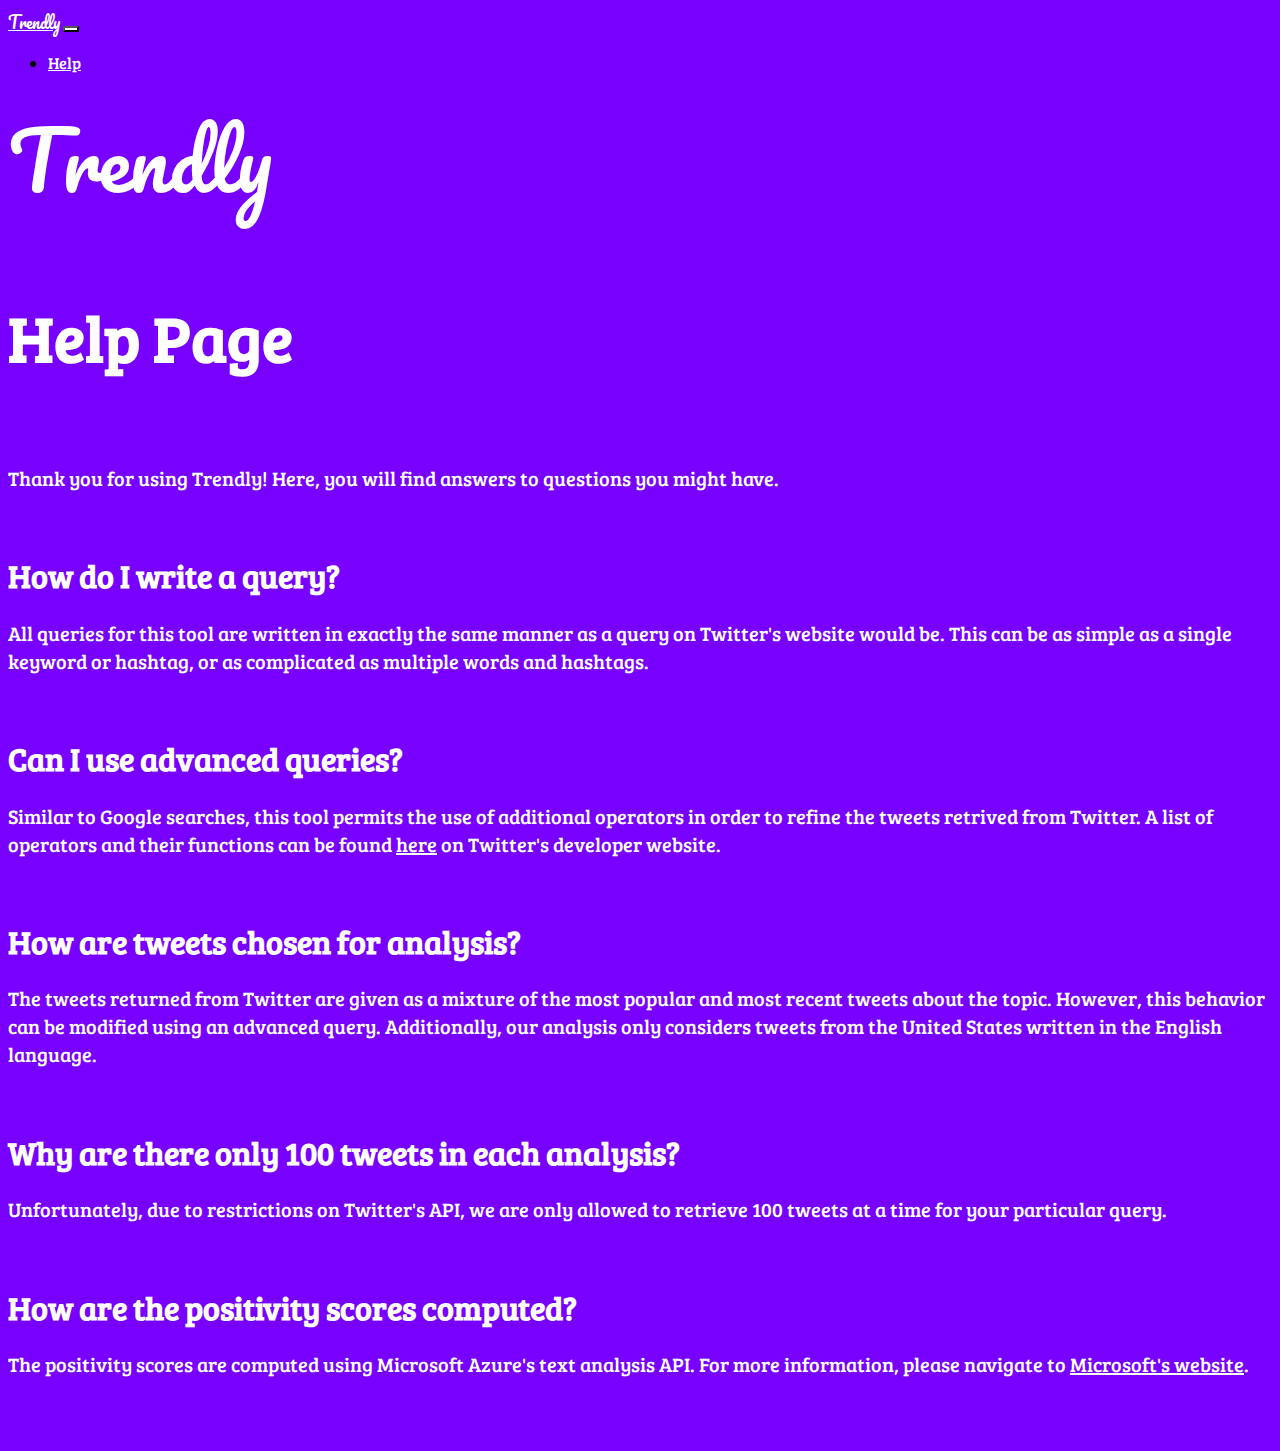
<file: help.html>
<!doctype html>
<html lang="en">
  <head>
    <title>Trendly – Help Page</title>
    <!-- Required meta tags -->
    <meta charset="utf-8">
    <meta name="viewport" content="width=device-width, initial-scale=1, shrink-to-fit=no">

    <!-- Bootstrap CSS -->
    <link rel="stylesheet" href="https://maxcdn.bootstrapcdn.com/bootstrap/4.0.0-beta.2/css/bootstrap.min.css" integrity="sha384-PsH8R72JQ3SOdhVi3uxftmaW6Vc51MKb0q5P2rRUpPvrszuE4W1povHYgTpBfshb" crossorigin="anonymous">

    <!-- Custom CSS -->
    <link rel="stylesheet" href="assets/main.css">

    <!-- Google Fonts -->
    <link href="https://fonts.googleapis.com/css?family=Bree+Serif|Pacifico" rel="stylesheet">

    <!-- Codebird -->
    <script type="text/javascript" src="assets/codebird.js"></script>

    <link rel="shortcut icon" href="favicon.ico" type="image/x-icon">
    <link rel="icon" href="favicon.ico" type="image/x-icon">
  </head>
  <body>

    <nav class="navbar navbar-expand-lg navbar-light">
      <a class="navbar-brand title-bar" href="index.html" style="color: white;">Trendly</a>
      <button style="background-color: white;" class="navbar-toggler" type="button" data-toggle="collapse" data-target="#navbarSupportedContent" aria-controls="navbarSupportedContent" aria-expanded="false" aria-label="Toggle navigation">
        <span class="navbar-toggler-icon"></span>
      </button>

      <div class="collapse navbar-collapse" id="navbarSupportedContent">
        <ul class="navbar-nav mr-auto">
          <li class="nav-item">
            <a class="nav-link" href="help.html">Help</a>
          </li>
        </ul>
      </div>
    </nav>

    <div class="container">
      <div class="row">
        <div class="col-sm-1">
        </div>
        <div class="col-sm-10">
          <div class='text-center title'>
            <a href="index.html" style="color: white; text-decoration: none;">Trendly</a>
          </div>
          <br />
          <div class='text-center title-small bree'>
            <h1>Help Page</h1>
          </div>
          <br />
          <div class='bree'>
            <p class='text-center'>Thank you for using Trendly!  Here, you will find answers to questions you might have.</p>
            <br />
            <h1>How do I write a query?</h2>
            <p>All queries for this tool are written in exactly the same manner as a query on Twitter's website would be.  This can be as simple as a single keyword or hashtag, or as complicated as multiple words and hashtags.</p>
            <br />
            <h1>Can I use advanced queries?</h2>
            <p>Similar to Google searches, this tool permits the use of additional operators in order to refine the tweets retrived from Twitter.  A list of operators and their functions can be found <a href="https://developer.twitter.com/en/docs/tweets/search/guides/standard-operators" class='white-link'>here</a> on Twitter's developer website.</p>
            <br />
            <h1>How are tweets chosen for analysis?</h2>
            <p>The tweets returned from Twitter are given as a mixture of the most popular and most recent tweets about the topic.  However, this behavior can be modified using an advanced query.  Additionally, our analysis only considers tweets from the United States written in the English language.</p>
            <br />
            <h1>Why are there only 100 tweets in each analysis?</h2>
            <p>Unfortunately, due to restrictions on Twitter's API, we are only allowed to retrieve 100 tweets at a time for your particular query.</p>
            <br />
            <h1>How are the positivity scores computed?</h2>
            <p>The positivity scores are computed using Microsoft Azure's text analysis API.  For more information, please navigate to <a class='white-link' href='https://azure.microsoft.com/en-us/services/cognitive-services/text-analytics/'>Microsoft's website</a>.</p>
            <br />
            
          </div>
        </div>
        <div class="col-sm-1">
        </div>
      </div>
    </div>

    
    <script src="https://code.jquery.com/jquery-3.2.1.min.js" crossorigin="anonymous"></script>
    <script src="https://cdnjs.cloudflare.com/ajax/libs/popper.js/1.12.3/umd/popper.min.js" integrity="sha384-vFJXuSJphROIrBnz7yo7oB41mKfc8JzQZiCq4NCceLEaO4IHwicKwpJf9c9IpFgh" crossorigin="anonymous"></script>
    <script src="https://maxcdn.bootstrapcdn.com/bootstrap/4.0.0-beta.2/js/bootstrap.min.js" integrity="sha384-alpBpkh1PFOepccYVYDB4do5UnbKysX5WZXm3XxPqe5iKTfUKjNkCk9SaVuEZflJ" crossorigin="anonymous"></script>


  </body>
</html>
</file>
<file: assets/main.css>
body {
  margin-bottom: 2em;
  background-color: #70f;
  font-family: 'Bree Serif', serif;
}

.brand {
  margin-top: 1em;
}

.title {
  color: white;
  font-size: 5em;
  font-family: 'Pacifico', cursive;
}

.title-bar {
  color: white;
  font-family: 'Pacifico', cursive;
}
.navbar a:hover {
  color: #f9953e !important;
}
.navbar a {
  color: white !important;
}

.navbar-togger {
  background-color: white;
}

.title-small {
  color: white;
  font-size: 2em;
  font-family: 'Pacifico', cursive;
}

.bree {
  font-family: 'Bree Serif', serif;
  color: white;
}

.bree p {
  font-size: 1.25em;
}

.regular-font {
  font-family: 'Bree Serif', serif;
  font-size: 2em;
  color: white;
}

.previous-queries-label {
  font-family: 'Bree Serif', serif;
  font-size: 1em;
  color: white;
}

#previous-queries {
  margin-bottom: 1em;
}

.trend-row {
  font-size: 0.75em;
  padding: 0.25em;
}


#queryInput {
  height: 3em;
  font-size: 1.5em;
}

#queryInput-results {
  height: 2.5em;
  font-size: 1.5em;
}

.form-control {
  border-radius: 0.5em;
}

.form-control:focus {
  border-color: #f9953e;
  box-shadow: 0px 0px 4px 5px #f9953e;
}

a {
  color: #f9953e;
}

a:hover {
  color: #f9953e;
}

#trends {
  margin-top: 1em;
}

#trends a {
  color: white;
  text-decoration: underline;
}

#trends a:hover {
  color: #f9953e;
  text-decoration: underline;
}

#trends-label {
  margin-bottom: 0.75em;
}

#trends-loading {
  font-size: 1.5em;
}

#trends-loaded {
  opacity: 0.0;
}

.nav-pills .nav-link.active, .nav-pills .show>.nav-link {
  background-color: #f9953e;
}

#results-content {
  display: none;
}

#num-analyzed {
  margin-top: 1em;
}

#num-positive {
  margin-top: 1em;
  margin-bottom: 1em;
}

#num-negative {
  margin-top: 1em;
  margin-bottom: 1em;
}

#num-neutral {
  margin-top: 1em;
  margin-bottom: 1em;
}

/* https://www.w3schools.com/howto/howto_css_loader.asp */
#loader {
    border: 30px solid #f3f3f3; /* Light grey */
    border-top: 30px solid #f9953e;
    border-bottom: 30px solid #f9953e;
    border-radius: 50%;
    width: 120px;
    height: 120px;
    animation: spin 2s linear infinite;
    display: inline-block;
}

@keyframes spin {
    0% { transform: rotate(0deg); }
    100% { transform: rotate(360deg); }
}

.white-link {
  color: white;
  text-decoration: underline;
}

div.map {
  position: relative;
  margin: auto;
  padding: 20px;
  display: inline-block;
}
</file>
